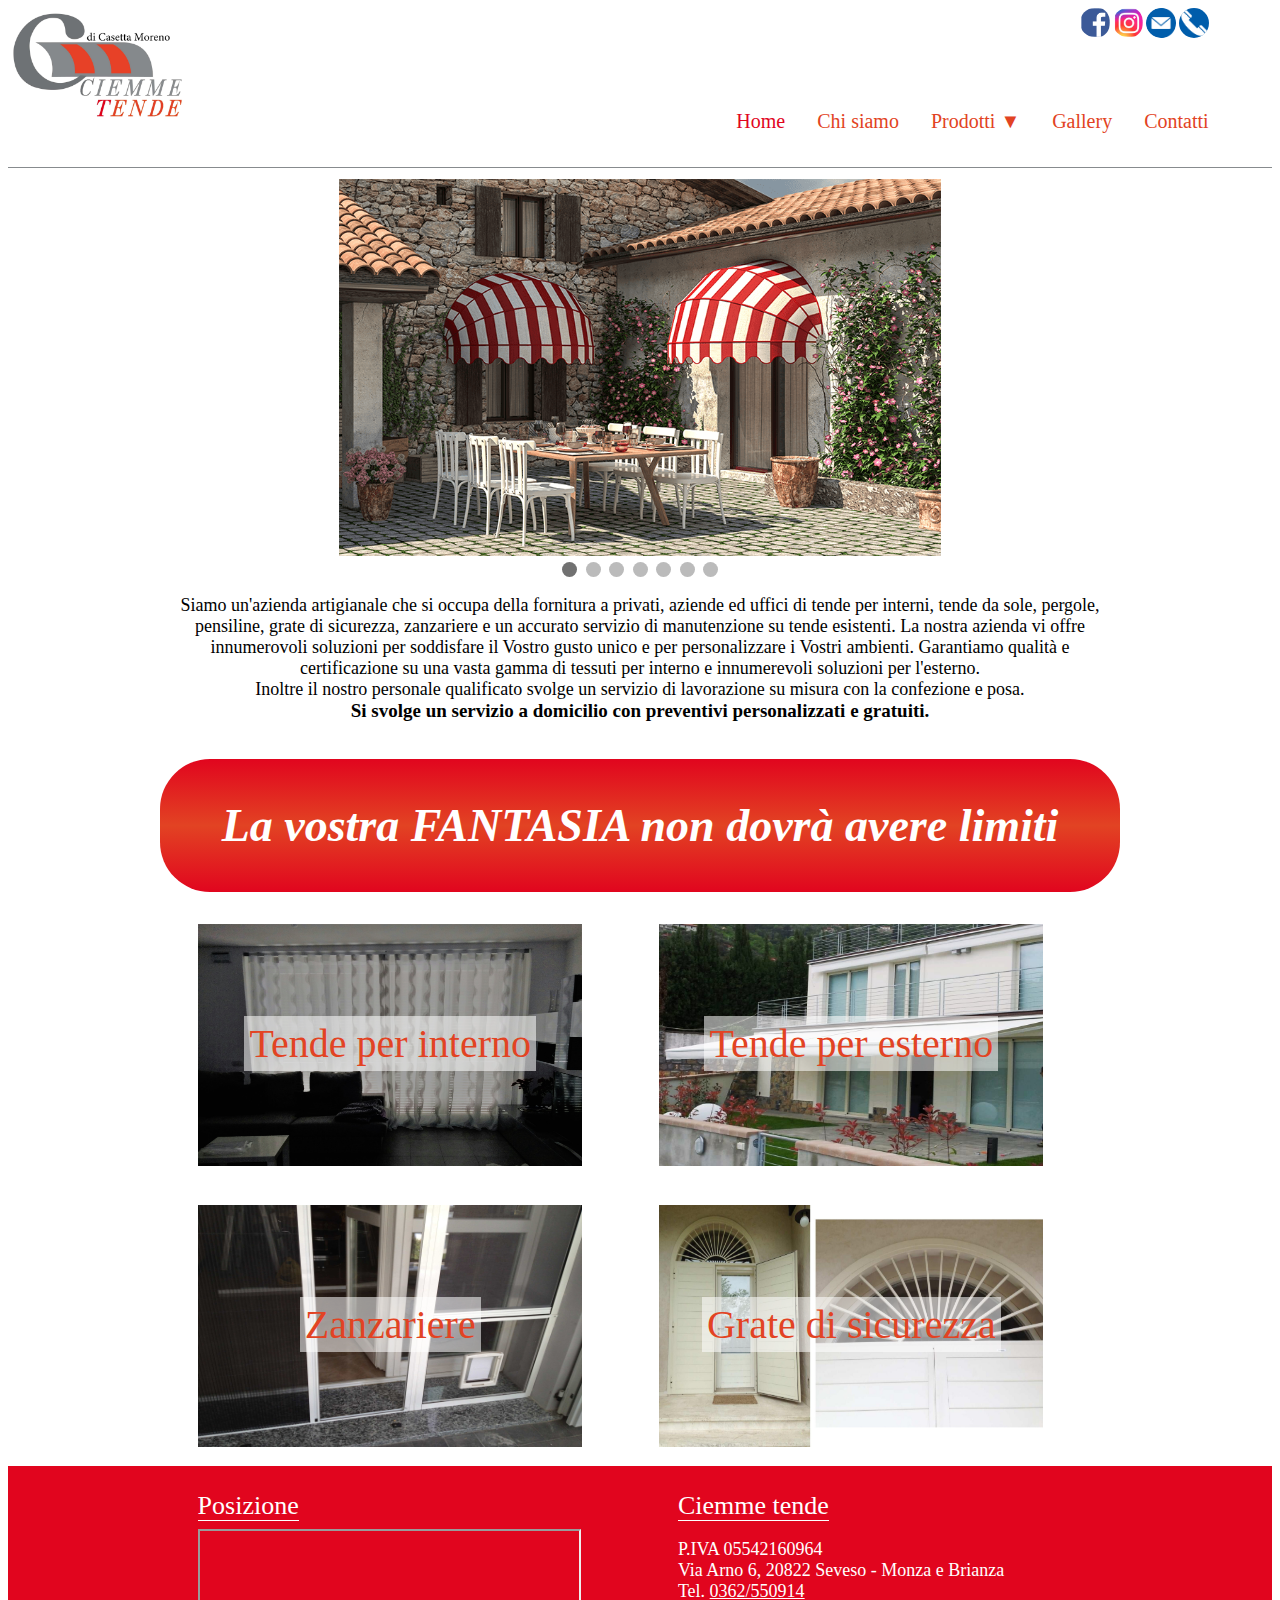
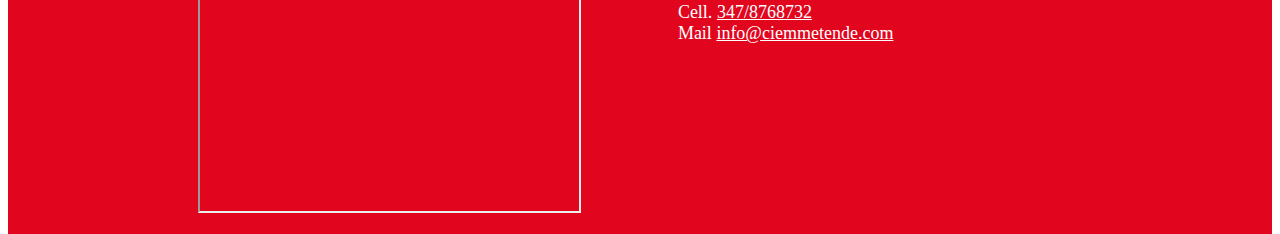
<file: old/index.html>
<!DOCTYPE html>
<html lang="it">
    <head>
        <title>Home - Ciemme tende </title>
        <meta charset="utf-8"/>
        <meta name="viewport" content="width=device-width, initial-scale=1.0"/>
        <meta name="keywords" content="tende,tende da sole,tende da interno,tende d'interno,zanzeriere,grate di sicurezza,pergole,inferiate,tapparelle,tenda per esterno,tende da giardino,braccio,veneziane,tende a rullo,tende a caduta,tende plissè, gazebo,tende a vetro,bastoni,tende arricciate,tende a pacchetto,tende a pannelli,protezione,cassonetto,sicurezza,casa, tende ermetiche"/>
        <meta name="description" content="di protezione, un servizio, posa di tende a Seveso, vendita di tende, vendita tende da sole, Vendita tende di interno, riparazione tende da sole, preventivo gratuito, vendita tende da sole a Seveso, Vendita tende di interno a Seveso, riparazione tende da sole a Seveso, tende ermetiche"/>
        <script data-ad-client="ca-pub-3951978770512749" async src="https://pagead2.googlesyndication.com/pagead/js/adsbygoogle.js"></script>
        <link rel="stylesheet" type="text/css" href="CSS/homed_desk.css">
        <script src="js/scriptMenu.js"></script>
    </head>
    <body>
        <header style="text-align: left">
            <img id="log" src="immagini//logo-min.jpg" alt="logo"/>
			<div id="icon">
				<a href="tel:+393478768732"><img id="icoRight" src="image/icona/tel.png" alt="tel"/></a>
				<a href="mailto:info@ciemmetende.com?Subject=Richiesta preventivo dal sito"><img class="icona" src="image/icona/mail.png" alt="mail"/>  </a>
				<a href="https://www.instagram.com/ciemme.tende/"><img  class="icona" src="image/icona/insta-min.png" alt="instagram"/>  </a>
				<a href="https://www.facebook.com/ciemmetende/?ref=bookmarks"><img class="icona" src="image/icona/fb-min.png" alt="fb"/></a>
			</div>
			<br/>
            <nav>
                <div id="burger" onclick="menuBurger()">Menù &#9776;</div>
                <ul id="menu">
                    <li class="lista"><a id="active" href="index.html">Home</a></li>
                    <li class="lista"><a class="navBar" href="">Chi siamo</a></li>
                    <li class="dropdown" id="drop"><a class="navBar">Prodotti &#9660;</a>
                        <ul class="dropdown-content">
                            <li><a class="droptab" href="">Tende per interno</a></li>
                            <li><a class="droptab" href="">Tende per esterno</a></li>
                            <li><a class="droptab" href="">Zanzeriere</a></li>
                            <li><a class="droptab" href="">Grate di sicurezza</a></li>
                        </ul>
                    </li>
                    <li class="lista"><a class="navBar" href="">Gallery</a></li>
                    <li class="lista"><a class="navBar" href="form.html">Contatti</a></li>
                </ul>
            </nav>
        </header>
		
        <section>
            <div class="slideshow-container">
                <div class="mySlides"><img src="image/slide home/cappottina-arquati-min.png" class="slide"/></div>
                <div class="mySlides"><img src="image/slide home/e2-min.jpg" class="slide"/></div>
                <div class="mySlides"><img src="image/slide home/e5-min.jpg" class="slide"/></div>
                <div class="mySlides"><img src="image/slide home/int20-min.jpg" class="slide"/></div>
                <div class="mySlides"><img src="image/slide home/int25-min.jpg" class="slide"/></div>
                <div class="mySlides"><img src="image/slide home/pergola_catalogo-850x531-min.jpg" class="slide"/></div>
                <div class="mySlides"><img src="image/slide home/z8-min.jpg" class="slide"/></div>
            </div>
            <div>
                <span class="dot"></span> 
                <span class="dot"></span> 
                <span class="dot"></span> 
                <span class="dot"></span> 
                <span class="dot"></span> 
                <span class="dot"></span> 
                <span class="dot"></span> 
            </div>
        </section>
        <article>
			Siamo un'azienda artigianale che si occupa della fornitura a privati, aziende ed uffici di tende per interni, tende da sole, pergole, pensiline, grate di sicurezza, zanzariere  e un accurato servizio di manutenzione su tende esistenti.
            La nostra azienda vi offre innumerovoli soluzioni per soddisfare il Vostro gusto unico e per personalizzare i Vostri ambienti. Garantiamo qualità e certificazione su una vasta gamma di tessuti per interno e innumerevoli soluzioni per l'esterno. 
            <br/>Inoltre il nostro personale qualificato svolge un servizio di lavorazione su misura con la confezione e posa.
			<br/><h3>Si svolge un servizio a domicilio con preventivi personalizzati e gratuiti.</h3>
        </article>
		<article class="frase">La vostra FANTASIA non dovrà avere limiti</article>
		<article>
			<div>
				<span id="prodInt"><a>Tende per interno</a></span>
				<span id="prodEst"><a>Tende per esterno</a></span>
			</div>
			<div>
				<span id="prodZanz"><a>Zanzariere</a></span>
				<span id="prodGrate"><a>Grate di sicurezza</a></span>
			</div>
		</article>
		<footer>
			<div id="iFrameHome">
				<span class="pie">Posizione</span>
				<iframe src="https://www.google.com/maps/embed?pb=!1m18!1m12!1m3!1d2789.635326770974!2d9.173153214996326!3d45.638061729847124!2m3!1f0!2f0!3f0!3m2!1i1024!2i768!4f13.1!3m3!1m2!1s0x4786bdbc835f7e83%3A0x476ffdc0609d8bc1!2sCiemme%20Tende!5e0!3m2!1sit!2sit!4v1583700073300!5m2!1sit!2sit"></iframe>
			</div>
			<div id="pHome">
				<span class="pie">Ciemme tende</span>
				<p>
					P.IVA 05542160964
					<br/>Via Arno 6, 20822 Seveso - Monza e Brianza
					<br/>Tel. <a href="tel:0362550914">0362/550914</a>
					<br/>Cell. <a  href="tel:+393478768732">347/8768732</a>
					<br/>Mail <a href="mailto:info@ciemmetende.com?Subject=Richiesta preventivo dal sito">info@ciemmetende.com</a>
				</p>
			</div>
		</footer>
    </body>

    <script>
        var slideIndex = 0;
        showSlides();
        
        function showSlides() {
            var i;
            var slides = document.getElementsByClassName("mySlides");
            var dots = document.getElementsByClassName("dot");
            for (i = 0; i < slides.length; i++) {
                slides[i].style.display = "none";  
            }
            slideIndex++;
            if (slideIndex > slides.length) {slideIndex = 1}    
            for (i = 0; i < dots.length; i++) {
                dots[i].className = dots[i].className.replace(" active", "");
            }
            slides[slideIndex-1].style.display = "block";  
            dots[slideIndex-1].className += " active";setTimeout(showSlides, 5000); 
        }
    </script>

</html>
</file>
<file: old/CSS/homed_desk.css>
body{
    background-color: #FFF;
    color: black;
    font-size: 18px;
    text-align: center;
}

.mySlides {display: none}
.fade {
    -webkit-animation-name: fade;
    -webkit-animation-duration: 1.5s;
    animation-name: fade;
    animation-duration: 1.5s;
}
@-webkit-keyframes fade {
    from {opacity: .4} 
    to {opacity: 1}
} 
@keyframes fade {
    from {opacity: .4} 
    to {opacity: 1}
}

h2 {
    font-size: 20px;
    display: inline;
}

h3 {
	font-size: 19px;
	display: inline;
	padding-top: 3.5px;
}

h1 {
	display: inline;
}

.dot {
    height: 15px;
    width: 15px;
    margin: 0 2px;
    background-color: #bbb;
    border-radius: 50%;
    display: inline-block;
    transition: background-color 0.6s ease;
}

.active, .dot:hover {
    background-color: #717171;
}
span a{
	background-color: rgba(255,255,255,0.55);
	color: #E24323;
	font-size: 40px;
	padding: 5px;
}

/*versione per desktop*/
@media screen and (min-width: 850px){
    #log{
        width: 15%;
        float: left;
    }
    #menu {
        display: block;
        list-style-type: none;
        font-size: 20px;
        padding-top: 4%;
        padding-right: 5%;
        float: right;
    }
    .lista {
        float: left;
    }     
    li a, .dropbtn {
        display: block;
        color: #e24323;
        text-align: center;
        padding: 14px 16px;
        text-decoration: none;
    }    
    #active{
        color: #e1051e;
    }
    li a:hover, .dropdown:hover .dropbtn {
        background-color: #cccccc;
    }      
    li.dropdown {
        float: left;
    }
    .dropdown-content {
        list-style-type: none;
        margin: 0;
        padding: 0;
        display: none;
        position: absolute;
        background-color: #f9f9f9;
        z-index: 1;
        font-size: 20px;
    }
      
    .dropdown-content a {
        color: #6E7275;
        padding: 12px 16px;
        text-decoration: none;
        display: block;
        text-align: left;
	}
    .dropdown-content a:hover {background-color: #f1f1f1;}
    .dropdown:hover .dropdown-content {
        display: block;
    }
    #burger {
        display: none;
    }
    .droptab {
        padding: 0mm;
    }
    header {
        width: 100%;
        float: left;
        border-bottom: 1px solid #878B8E;
    }
    nav {
        float: right;
        width: 75%;
    }
    .slideshow-container {
        float: left;
        position: relative;
        width: 90%;
        display: block;
        margin-left: 5%;
        margin-right: 5%;
    }
    .slide {
        height: 24%;
        width: 53%;
        margin-top: 3mm;
    }
	#icoRight {
		width: 30px;
		border-radius: 25px;
		float: right;
	}
	.icona {
		width: 30px;
		border-radius: 25px;
		float: right;
		padding-right: 3px;
	}
	#icon {
		text-align: right; 
		float: right; 
		margin-right: 5%; 
		width: 30%;
	}
	article {
		margin: 1% 12%;
		text-align: center;
	}
	.imgProd {
		width: 40%;
		padding: 0px 0px 0px 7px;
	}
	#prodInt{
		background-image: url("img home/int.jpg");
		width: 40%;
		height: 50px;
        padding-top: 10%;
        padding-bottom: 10%;
		background-repeat: round;
		margin: 2% 4%;
		float: left;
	}
	#prodEst{
		background-image: url("img home/sole.jpg");
		width: 40%;
		height: 50px;
        padding-top: 10%;
        padding-bottom: 10%;
		background-repeat: round;
		margin: 2% 4%;
		float: left;
	}
	#prodZanz{
		background-image: url("img home/z3-min.jpg");
		width: 40%;
		height: 50px;
        padding-top: 10%;
        padding-bottom: 10%;
		background-repeat: round;
		margin: 2% 4%;
		float: left;
	}
	#prodGrate{
		background-image: url("img home/grate.jpg");
		width: 40%;
		height: 50px;
        padding-top: 10%;
        padding-bottom: 10%;
		background-repeat: round;
		margin: 2% 4%;
		float: left;
	}
	.frase {
		color: #FFFFFF;
		background: linear-gradient(#e1051e, #e24323, #e1051e);
		padding: 40px;
		margin-top: 3%;
		text-align: center;
		border-radius: 50px;
		font: oblique bold 46px Monotype Baskerville;
	}
	footer{
		width: 100%;
		text-align: left;
		background-color: #E1051E;
		float: left;
	}
	#iFrameHome {
		width: 30%;
		height: 330px;
		margin: 2% 5% 1% 15%;
		float: left;
	}
	.pie {
		color: white;
		font-size: 26px;
		border-bottom: 1px solid #FFFFFF;
	}
	iframe {
		width: 100%; 
		height: 280px;
		margin-top: 2%;
	}
	#pHome {
		width: 30%;
		height: 330px;
		margin: 2% 15% 1% 3%;
		float: left;
	}
	p, p a {
		color: white;
	}
}

/*versione tablet*/
@media screen and (max-width:849px){
    #log{
        width: 20%;
        margin-left: 5mm ;
		text-align: left;
    }

    #menu {
        list-style-type: none;
        margin: 0;
        padding: 0;
        overflow: hidden;
        color: #e24323;
        position: relative;
        width: 100%;
		text-align: left;
    }

    #active{
        color: #e1051e;
    }

    .lista, .dropdown {
        display: none;
		text-align: left;
    }

    #burger {
        background: white;
        display: block;
        position: relative;
        right: 0;
        top: 0;
        color: #e24323;
        text-align: right;
        width: 30%;
        float: right;
    }
    
    .dropdown-content {
        display: none;
        list-style-type: none;
    }
    .droptab {
        color: #e24323;
        text-decoration: none;
        display: block;
    }

    .dropdown-content a {
        color: #e24323;
        text-decoration: none;
        display: block;
        text-align: left;
    }
    
    .dropdown-content a:hover {background-color: #f1f1f1;}
    
    .dropdown:hover .dropdown-content {
        display: block;
    }
    header {
        width: 100%;
        float: left;
        border-bottom: 1px solid #878B8E;
    }

    nav {
        width: 100%;
    }
    li a.navBar {
        color: #e24323
    }
    .slide {
        height: 24%;
        width: 56%;
        margin-top: 3mm;
    }
	#icoRight {
		width: 30px;
		border-radius: 25px;
		padding-right: 3px;
	}
	.icona {
		width: 30px;
		border-radius: 25px;
		padding-right: 3px;
	}
	
	#icon {
		width: 100%;
		text-align: right;
	}
	#prodInt{
		background-image: url("img home/int.jpg");
		width: 80%;
        padding-top: 20%;
        padding-bottom: 20%;
		background-repeat: round;
		margin: 2% 10%;
		float: left;
	}
	#prodEst{
		background-image: url("img home/sole.jpg");
		width: 80%;
        padding-top: 20%;
        padding-bottom: 20%;
		background-repeat: round;
		margin: 2% 10%;
		float: left;
	}
	#prodZanz{
		background-image: url("img home/z3-min.jpg");
		width: 80%;
        padding-top: 20%;
        padding-bottom: 20%;
		background-repeat: round;
		margin: 2% 10%;
		float: left;
	}
	#prodGrate{
		background-image: url("img home/grate.jpg");
		width: 80%;
        padding-top: 20%;
        padding-bottom: 20%;
		background-repeat: round;
		margin: 2% 10%;
		float: left;
	}
	.frase {
		color: #FFFFFF;
		background: linear-gradient(#e1051e, #e24323, #e1051e);
		padding: 30px;
		margin-top: 3%;
		text-align: center;
		border-radius: 40px;
		font: oblique bold 36px Monotype Baskerville;
	}
	footer{
		width: 100%;
		text-align: left;
		background-color: #E1051E;
		float: left;
	}
	#iFrameHome {
		width: 40%;
		height: 330px;
		margin: 2% 5% 1% 10%;
		float: left;
	}
	.pie {
		color: white;
		font-size: 26px;
		border-bottom: 1px solid #FFFFFF;
	}
	iframe {
		width: 100%; 
		height: 280px;
		margin-top: 2%;
	}
	#pHome {
		width: 30%;
		height: 330px;
		margin: 2% 10% 1% 3%;
		float: left;
	}
	p, p a {
		color: white;
	}
}

/*versione mobile*/
@media screen and (max-width: 500px){
    #log{
        width: 20%;
        margin-left: 5mm;
		text-align: left;
    }

    #menu {
        list-style-type: none;
        margin: 0;
        padding: 0;
        overflow: hidden;
        color: #e24323;
        position: relative;
        width: 100%;
		text-align: left;
    }

    #active{
        color: #e1051e;
    }

    .lista, .dropdown {
        display: none;
		text-align: left;
    }

    #burger {
        background: white;
        display: block;
        position: relative;
        right: 0;
        top: 0;
        color: #e24323;
        text-align: right;
        width: 30%;
        float: right;
        margin-right: 5%;
    }
    
    .dropdown-content {
        display: none;
        list-style-type: none;
    }
    .droptab {
        color: #e24323;
        text-decoration: none;
        display: block;
    }

    .dropdown-content a {
        color: #e24323;
        text-decoration: none;
        display: block;
        text-align: left;
    }
    
    .dropdown-content a:hover {background-color: #f1f1f1;}
    
    .dropdown:hover .dropdown-content {
        display: block;
    }
    header {
        width: 100%;
        float: left;
        border-bottom: 1px solid #878B8E;
    }

    nav {
        width: 100%;
    }
    li a.navBar {
        color: #e24323
    }
    .slide {
        height: 24%;
        width: 90%;
        margin-top: 3mm;
    }
	#icoRight {
		width: 20px;
		border-radius: 15px;
		padding-right: 3px;
	}
	.icona {
		width: 20px;
		border-radius: 15px;
		padding-right: 3px;
	}
	#icon {
		width: 100%;
		text-align: right;
		margin-right: 5%;
	}
	#prodInt{
		background-image: url("img home/int.jpg");
		width: 90%;
        padding-top: 20%;
        padding-bottom: 20%;
		background-repeat: round;
		margin: 2% 5%;
		float: left;
	}
	#prodEst{
		background-image: url("img home/sole.jpg");
		width: 90%;
        padding-top: 20%;
        padding-bottom: 20%;
		background-repeat: round;
		margin: 2% 5%;
		float: left;
	}
	#prodZanz{
		background-image: url("img home/z3-min.jpg");
		width: 90%;
        padding-top: 20%;
        padding-bottom: 20%;
		background-repeat: round;
		margin: 2% 5%;
		float: left;
	}
	#prodGrate{
		background-image: url("img home/grate.jpg");
		width: 90%;
        padding-top: 20%;
        padding-bottom: 20%;
		background-repeat: round;
		margin: 2% 5%;
		float: left;
	}
	.frase {
		color: #FFFFFF;
		background: linear-gradient(#e1051e, #e24323, #e1051e);
		padding: 25px;
		margin-top: 3%;
		text-align: center;
		border-radius: 35px;
		font: oblique bold 28px Monotype Baskerville;
	}
	footer{
		width: 100%;
		text-align: left;
		background-color: #E1051E;
		float: left;
	}
	#iFrameHome {
		width: 80%;
		height: 330px;
		margin: 2% 10%;
		float: left;
	}
	.pie {
		color: white;
		font-size: 26px;
		border-bottom: 1px solid #FFFFFF;
	}
	iframe {
		width: 100%; 
		height: 280px;
		margin-top: 2%;
	}
	#pHome {
		width: 80%;
		height: 200px;
		margin: 0% 10%;
		float: left;
	}
	p, p a {
		color: white;
	}
}
</file>
